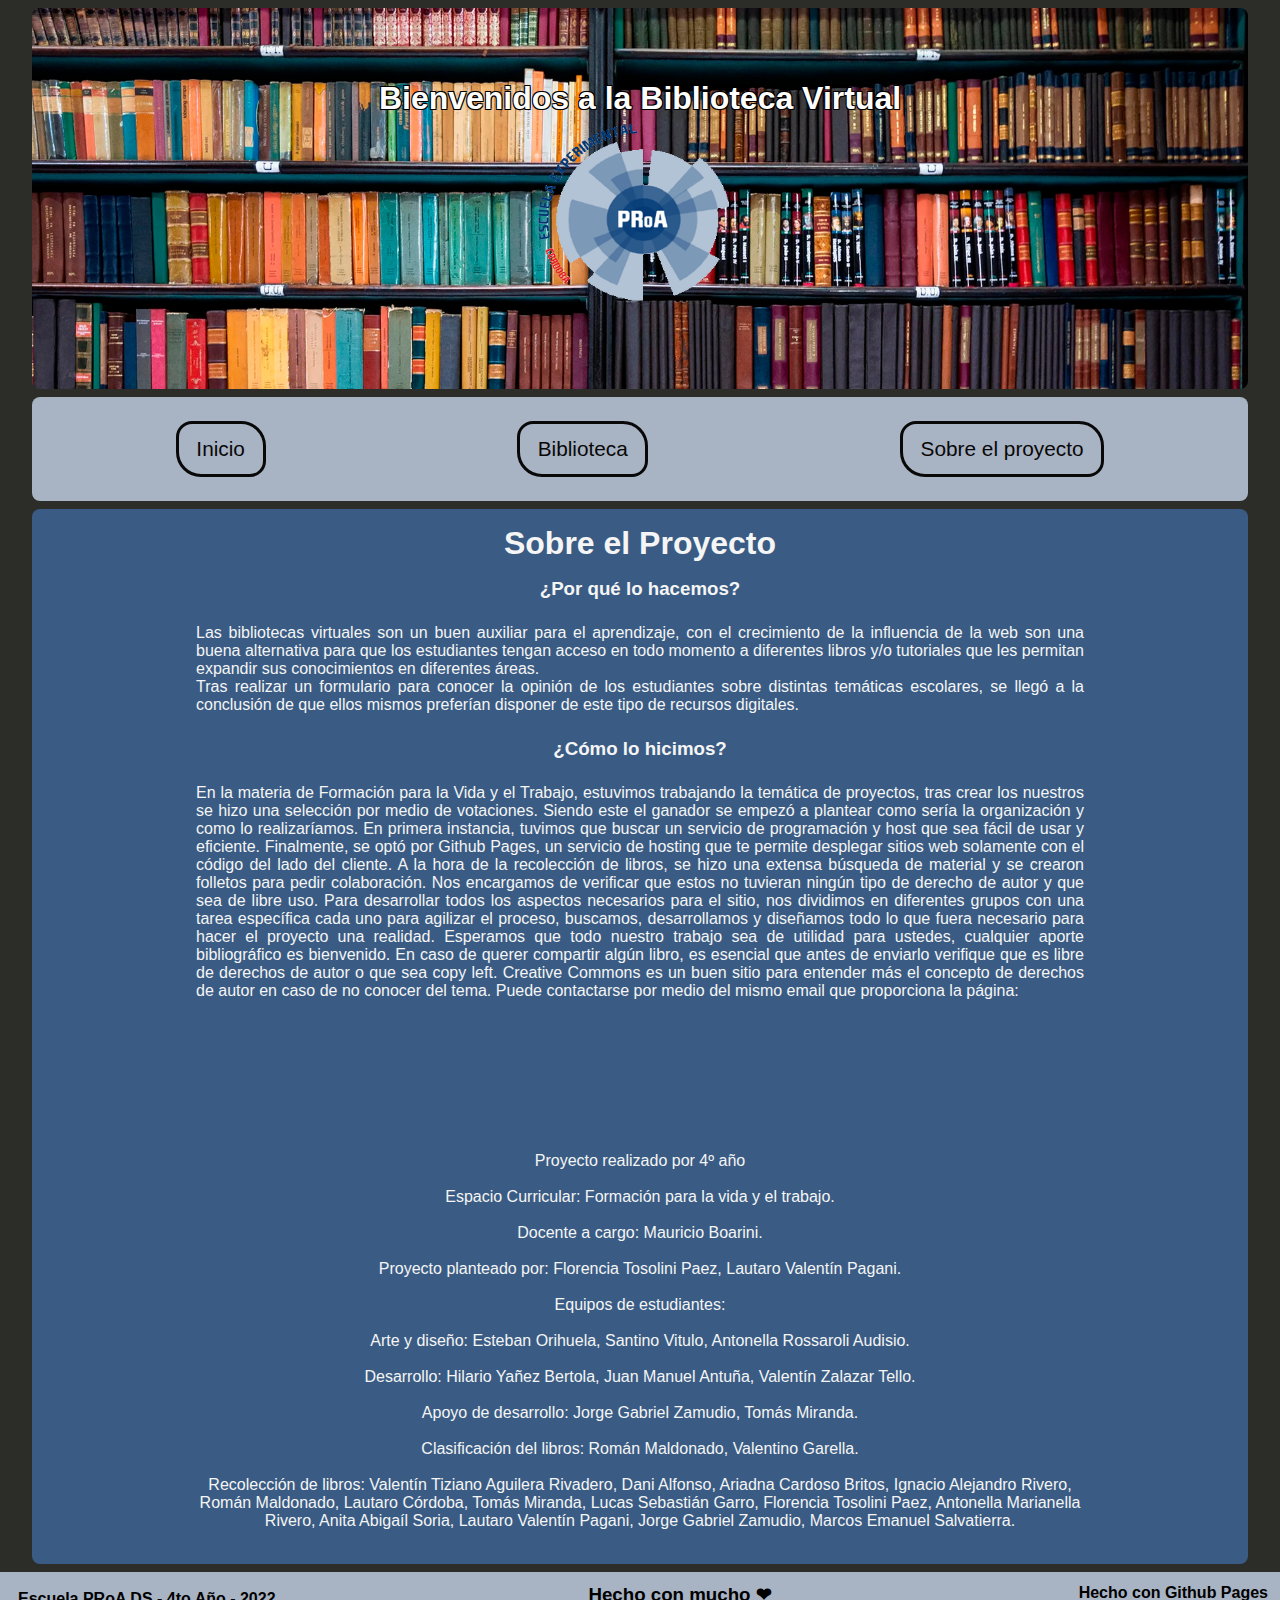
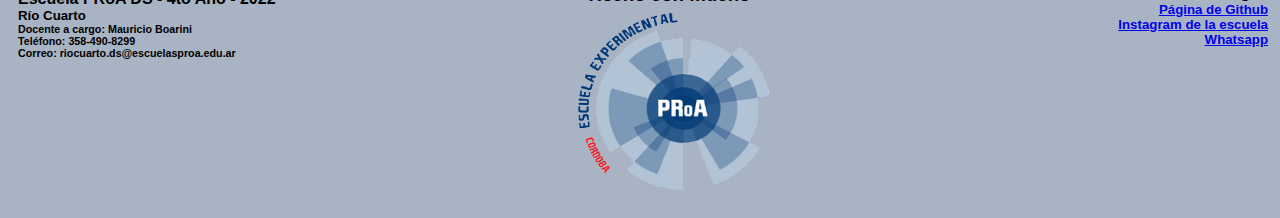
<file: about.html>
<!DOCTYPE html>
<html lang="es">
<head>
    <meta charset="UTF-8" />
    <meta http-equiv="X-UA-Compatible" content="IE=edge" />
    <meta name="viewport" content="width=device-width, initial-scale=1.0" />
    <title>Sobre el Proyecto</title>
    <link rel="stylesheet" href="./css/generics.css" />
    <link rel="stylesheet" href="./css/about.css" />
</head>
<body>
    <header class="header">
        <h1>Bienvenidos a la Biblioteca Virtual</h1>
        <img src="./img/logo.png" class="logo" alt="Logo">
    </header>

    <nav class="nav">
        <button class="nav__button"><a class="nav__link" href="./index.html">Inicio</a></button>
        <button class="nav__button"><a class="nav__link" href="./library.html" target="_blank">Biblioteca</a></button>
        <button class="nav__button"><a class="nav__link" href="./about.html">Sobre el proyecto</a></button>
    </nav>

    <main class="content">
        <h1 class="title">Sobre el Proyecto</h1>
        <div class="info-container">
            <h3>¿Por qué lo hacemos?</h3> 
            
            <p>
                Las bibliotecas virtuales son un buen auxiliar para el aprendizaje, con el crecimiento de la influencia de la web son una buena alternativa para que los estudiantes tengan acceso en todo momento a diferentes libros y/o tutoriales que les permitan expandir sus conocimientos en diferentes áreas.<br>Tras realizar un formulario para conocer la opinión de los estudiantes sobre distintas temáticas escolares, se llegó a la conclusión de que ellos mismos preferían disponer de este tipo de recursos digitales.
            </p>

            <h3>¿Cómo lo hicimos?</h3>
            <p>
                En la materia de Formación para la Vida y el Trabajo, estuvimos trabajando la temática de proyectos, tras crear los nuestros se hizo una selección por medio de votaciones. Siendo este el ganador se empezó a plantear como sería la organización y como lo realizaríamos. En primera instancia, tuvimos que buscar un servicio de programación y host que sea fácil de usar y eficiente. Finalmente, se optó por Github Pages, un servicio de hosting que te permite desplegar sitios web solamente con el código del lado del cliente.
                A la hora de la recolección de libros, se hizo una extensa búsqueda de material y se crearon folletos para pedir colaboración. Nos encargamos de verificar que estos no tuvieran ningún tipo de derecho de autor y que sea de libre uso.
                Para desarrollar todos los aspectos necesarios para el sitio, nos dividimos en diferentes grupos con una tarea específica cada uno para agilizar el proceso, buscamos, desarrollamos y diseñamos todo lo que fuera necesario para hacer el proyecto una realidad.
                Esperamos que todo nuestro trabajo sea de utilidad para ustedes, cualquier aporte bibliográfico es bienvenido. En caso de querer compartir algún libro, es esencial que antes de enviarlo verifique que es libre de derechos de autor o que sea copy left. 
                Creative Commons es un buen sitio para entender más el concepto de derechos de autor en caso de no conocer del tema.
                Puede contactarse por medio del mismo email que proporciona la página: 
            </p>
            <p id="lista-equipos">
                Proyecto realizado por 4º año<br/><br/>
                Espacio Curricular: Formación para la vida y el trabajo.<br/><br/>
                Docente a cargo: Mauricio Boarini.<br/><br/>
                Proyecto planteado por: Florencia Tosolini Paez, Lautaro Valentín Pagani.<br/><br/>

                Equipos de estudiantes:<br/><br/>

                Arte y diseño: Esteban Orihuela, Santino Vitulo, Antonella Rossaroli Audisio.<br/><br/>

                Desarrollo: Hilario Yañez Bertola, Juan Manuel Antuña, Valentín Zalazar Tello.<br/> <br/>

                Apoyo de desarrollo: Jorge Gabriel Zamudio, Tomás Miranda.<br/><br/>

                Clasificación del libros: Román Maldonado, Valentino Garella.<br/><br/>

                Recolección de libros: Valentín Tiziano Aguilera Rivadero, Dani Alfonso, Ariadna Cardoso Britos, Ignacio Alejandro Rivero, Román Maldonado, Lautaro Córdoba, Tomás Miranda, Lucas Sebastián Garro, Florencia Tosolini Paez, Antonella Marianella Rivero, Anita Abigaíl Soria, Lautaro Valentín Pagani, Jorge Gabriel Zamudio, Marcos Emanuel Salvatierra.<br/><br/>
            </p>
        </div>
    </main>
    <footer class="footer">
        <div class="institucional">
            <h4>Escuela PRoA DS - 4to Año - 2022</h4>
            <h5>Río Cuarto</h5>
            <h6>
                Docente a cargo: <span class="mauricio">Mauricio Boarini</span><br />
                Teléfono: 358-490-8299<br />
                Correo: riocuarto.ds@escuelasproa.edu.ar
            </h6>
        </div>
        <div class="mid-content">
            <h3>Hecho con mucho ❤</h3>
            <img class="logo" src="./img/logo.png" alt="Logo">
        </div>
        <div class="credits">
            <h4>Hecho con Github Pages</h4>
            <h5><a href="https://github.com/rioivds/biblioteca-virtual" target="_blank">Página de Github</a></h5>
            <h5><a href="https://instagram.com/proa_ds_rioiv" target="_blank">Instagram de la escuela</a></h5>
            <h5><a href="https://wa.link/uhcs7b" target="_blank">Whatsapp</a></h5>
        </div>
    </footer>
</body>
</html>
</file>
<file: css/generics.css>
/* Azul Oscuro: #3a5c84
Azul Claro: #8a99b4
Gris Oscuro: #a8b3c3
Gris Claro: #d0d7e1
Color Botón: #abb6c7 */

* {
    margin: 0;
    padding: 0;
    box-sizing: border-box;
    outline: none;
    font-family: sans-serif;
}

body {
    background-color: #2c2c28;
}

.header {
    margin: 8px auto;
    width: calc(100vw - 64px);
    text-align: center;
    background-color: #2e2e28;
    padding: 72px 24px;
    color: #fff;
    background: url('../img/biblioteca.png');
    background-position: top;
    background-size: cover;
    border-radius: 8px;
    display: flex;
    flex-direction: column;
    align-items: center;
}

.header h1 {
    display: inline-block;
    text-shadow: -1px -1px 0 #000, 1px -1px 0 #000, -1px 1px 0 #000, 1px 1px 0 #000;
}

.subtitle {
    font-size: 1.25em;
}

.logo {
    width: 224px;
    height: 200px;
}

.nav {
    margin: 8px auto;
    width: calc(100vw - 64px);
    padding: 24px;
    gap: 12px;
    display: flex;
    justify-content: space-around;
    align-items: center;
    background-color: #a8b3c3;
    border-radius: 8px;
}

.nav__button {
    background-color: #a8b3c3;
    text-align: center;
    padding: .8rem 1.1rem;
    border: 3px solid #080808;
    border-radius: 16px 25px 16px 25px;
    font-size: 1.3rem;
    transition: .5s;
}

.nav__link {
    text-decoration: none;
    color: #080808;
}

.nav__button:hover {
    cursor: pointer;
    transform: scale(1.1);
    border-radius: 30px;
}

.footer {
    background-color: #a8b3c3;
    padding: 12px;
    color: #000;
    display: flex;
    justify-content: space-between;
}

.footer div, .footer h3 {
    flex-grow: 1;
}

.footer h3 {
    text-align: center;
}

.institucional {
    padding: 6px;
    text-align: start;
}

.credits {
    text-align: end;
}

.mid-content {
    display: flex;
    flex-direction: column;
    justify-content: center;
    align-items: center;
}

.mauricio {
    font-weight: bold;
}

/* .credits {
    text-align: end;
    font-weight: bold;
} */
</file>
<file: css/about.css>
.content {
    text-align: center;
    width: calc(100vw - 64px);
    margin: 8px auto;
    padding: 16px;
    background-color: #3a5c84;
    border-radius: 8px;
    display: flex;
    flex-direction: column;
    gap: 16px;
    color:  #f5f5f5;
}

.info-container {
    display: flex;
    justify-content: center;
    align-items: center;
    flex-direction: column;
    gap: 24px;
}

.info-container p {
    width: 75%;
    text-align: justify;
}

#lista-equipos {
    text-align: center;
    margin-top: 128px;
}
</file>
